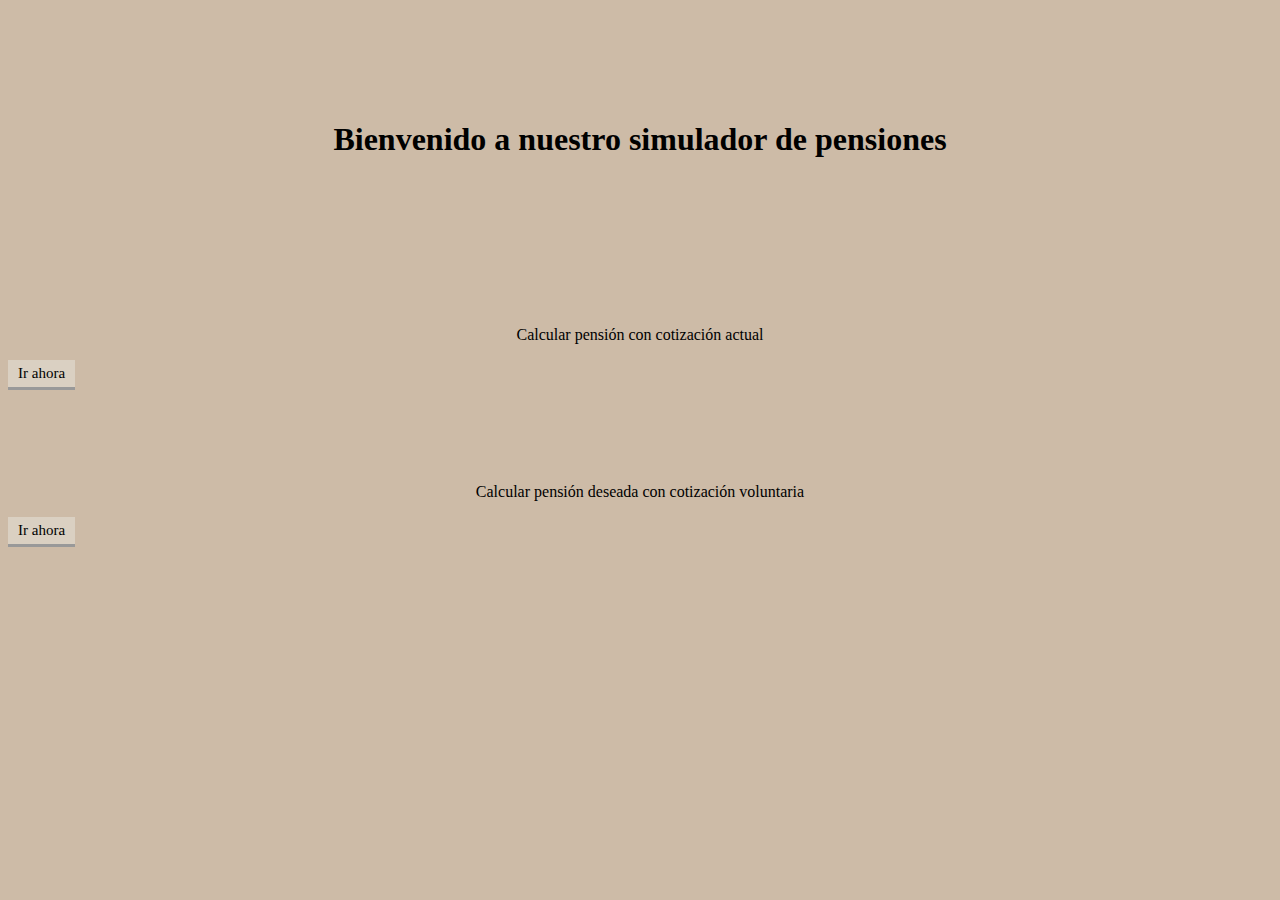
<file: index.html>
<!DOCTYPE html>
<html lang="en" xmlns="http://www.w3.org/1999/html">
<head>
    <meta charset="UTF-8">
    <meta http-equiv="X-UA-Compatible" content="IE=edge">
    <meta name="viewport" content="width=device-width, initial-scale=1.0">
    <link href="https://cdn.jsdelivr.net/npm/bootstrap@5.1.0/dist/css/bootstrap.min.css" rel="stylesheet" integrity="sha384-KyZXEAg3QhqLMpG8r+8fhAXLRk2vvoC2f3B09zVXn8CA5QIVfZOJ3BCsw2P0p/We" crossorigin="anonymous">
    <link href="style.css" rel="stylesheet">
    <title>Home</title>
</head>
<style>
    body {
        background-color: #CDBBA7;
    }

    #titulo {
        text-align: center;
        padding: 50px;
        padding-top: 100px;
    }

    p {text-align: center;}

    .button {
        display: inline-block;
        padding: 5px 10px;
        font-size: 15px;
        cursor: pointer;
        text-align: center;
        text-decoration: none;
        outline: none;
        color: black;
        background-color: #DAD0C2;
        border: none;
        box-shadow: 0 3px #999;
    }

    .button:hover {background-color: #DAD0C2}

    .button:active {
        background-color: #DAD0C2;
        box-shadow: 0 3px #666;
        transform: translateY(2px);
    }

    .col-md-4 {padding-top: 5rem;}
</style>
<body>
<h1 id="titulo">Bienvenido a nuestro simulador de pensiones</h1>
<div class="container-fluid" id="menu">
    <div class="row justify-content-md-center">
        <div class="col-md-4">
            <p>Calcular pensión con cotización actual</p>
            <div class="d-flex justify-content-center">
                <a href="form1.html" class="button">Ir ahora</a>
            </div>
        </div>
        <div class="col-md-4">
            <p>Calcular pensión deseada con cotización voluntaria</p>
            <div class="d-flex justify-content-center">
                <a href="form2.html" class="button">Ir ahora</a>
            </div>
        </div>
    </div>
</div>
</body>
</html>
</file>
<file: style.css>
body {
    background-color: #CDBBA7;
}

#titulo {
    text-align: center;
    padding: 50px;
    padding-top: 100px;
}

p {text-align: center;}

.button {
    display: inline-block;
    padding: 5px 10px;
    font-size: 15px;
    cursor: pointer;
    text-align: center;
    text-decoration: none;
    outline: none;
    color: black;
    background-color: #DAD0C2;
    border: none;
    box-shadow: 0 3px #999;
}

.button:hover {background-color: #DAD0C2}

.button:active {
    background-color: #DAD0C2;
    box-shadow: 0 3px #666;
    transform: translateY(2px);
}

.col-md-4 {padding-top: 5rem;}
</file>
